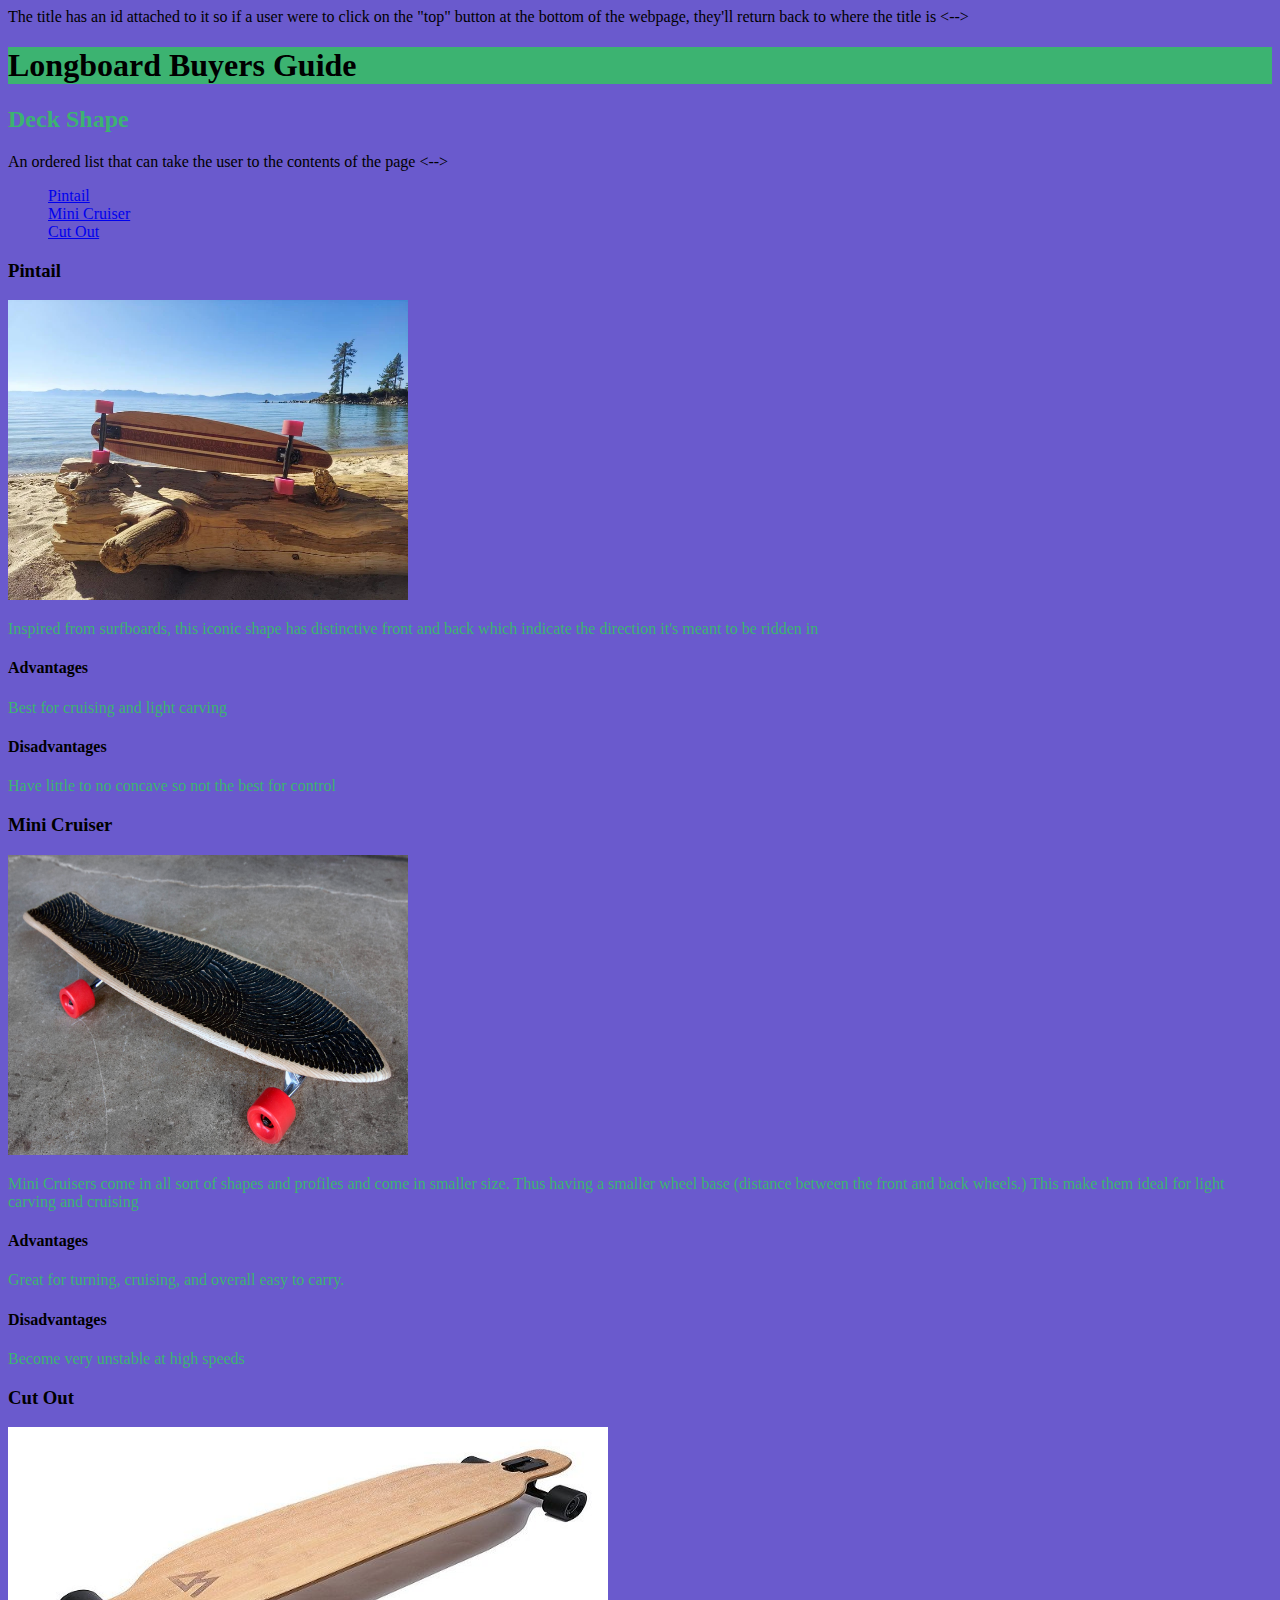
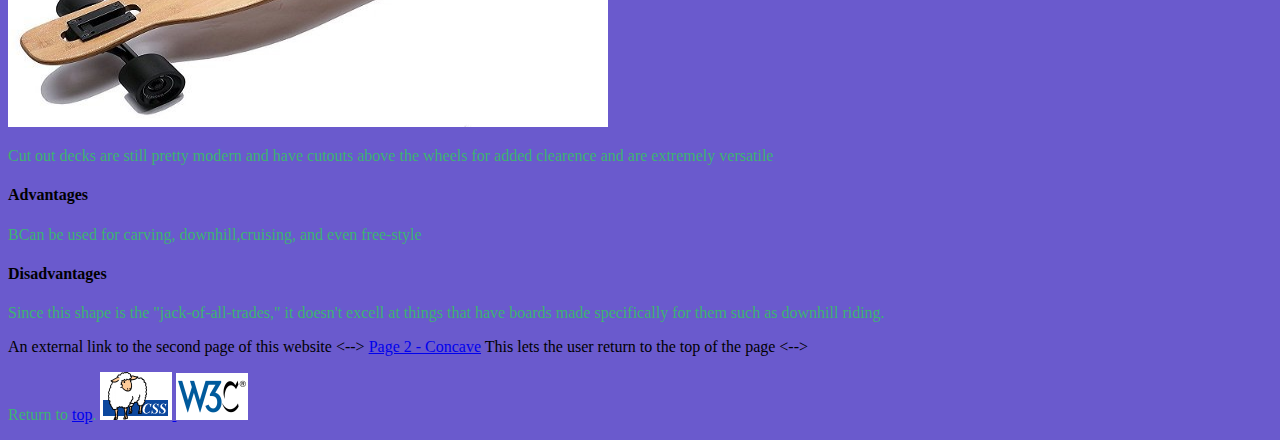
<file: index.html>
<!doctype html>

<html>

	<head>

		<meta charset="UTF-8">

		<title> Longboard Buyers Guide </title>
		
		<link rel="stylesheet" type="text/css" href="Sheet.css" />
	</head>

	<body>
		<!--> The title has an id attached to it so if a user were to click on the "top" button at the bottom of the webpage, they'll return back to where the title is <-->
		<h1 id = "Top"> Longboard Buyers Guide </h1>
		<h2 id = "Deckshape"> Deck Shape </h2>
		<!--> An ordered list that can take the user to the contents of the page <-->
		<ol>
			<li> <a href = "#Pintail"> Pintail </a> </li>
			<li> <a href = "#MiniCruiser">  Mini Cruiser </a> </li>
			<li> <a href = "#CutOut">  Cut Out </a> </li>
		</ol>
		<h3 id = "Pintail"> Pintail </h3>
		<img src = "WoodPintail.jpeg" width = "400" height = "300" alt = "Picture of a wood surfboard like longboard on top of a log at the beach" />
		<p> Inspired from surfboards, this iconic shape has distinctive front and back which indicate the direction it's meant to be ridden in </p>
		<h4> Advantages </h4>
		<p> Best for cruising and light carving </p>
		<h4> Disadvantages </h4>
		<p> Have little to no concave so not the best for control </p>
		<h3 id = "MiniCruiser"> Mini Cruiser </h3>
		<img src = "MiniCruiser.jpeg" width = "400" height = "300" alt = "Picture of a small longboard with a pointed tip, red wheels, and black grip tape patterns on a cement floor" />
		<p> Mini Cruisers come in all sort of shapes and profiles and come in smaller size. Thus having a smaller wheel base (distance between the front and back wheels.) This make them ideal for light carving and cruising </p>
		<h4> Advantages </h4>
		<p> Great for turning, cruising, and overall easy to carry. </p>
		<h4> Disadvantages </h4>
		<p> Become very unstable at high speeds </p>
		<h3 id = "CutOut"> Cut Out </h3>
		<img src = "CutOut.jpeg" width = "600" height = "300" alt = "Picture of a wood cutout longboard on a white background" />
		<p> Cut out decks are still pretty modern and have cutouts above the wheels for added clearence and are extremely versatile </p>
		<h4> Advantages </h4>
		<p> BCan be used for carving, downhill,cruising, and even free-style </p>
		<h4> Disadvantages </h4>
		<p> Since this shape is the "jack-of-all-trades," it doesn't excell at things that have boards made specifically for them such as downhill riding. </p>
		<!--> An external link to the second page of this website <-->
		<a href ="Concave.html">Page 2 - Concave</a>
		<!--> This lets the user return to the top of the page <-->
		<p> Return to
		<a href = "#Top">top</a>.
		<a href = "http://jigsaw.w3.org/css-validator/validator?uri=https://mirsabm.github.io/home/"> <img src= "css.png" alt="CSS Validator"> </a>
		<a href = "https://validator.w3.org/nu/?doc=https%3A%2F%2Fmirsabm.github.io%2Fhome%2F"> <img src="w3c.png" alt ="HTML validator"> </a>
	</body>

</html>
</file>
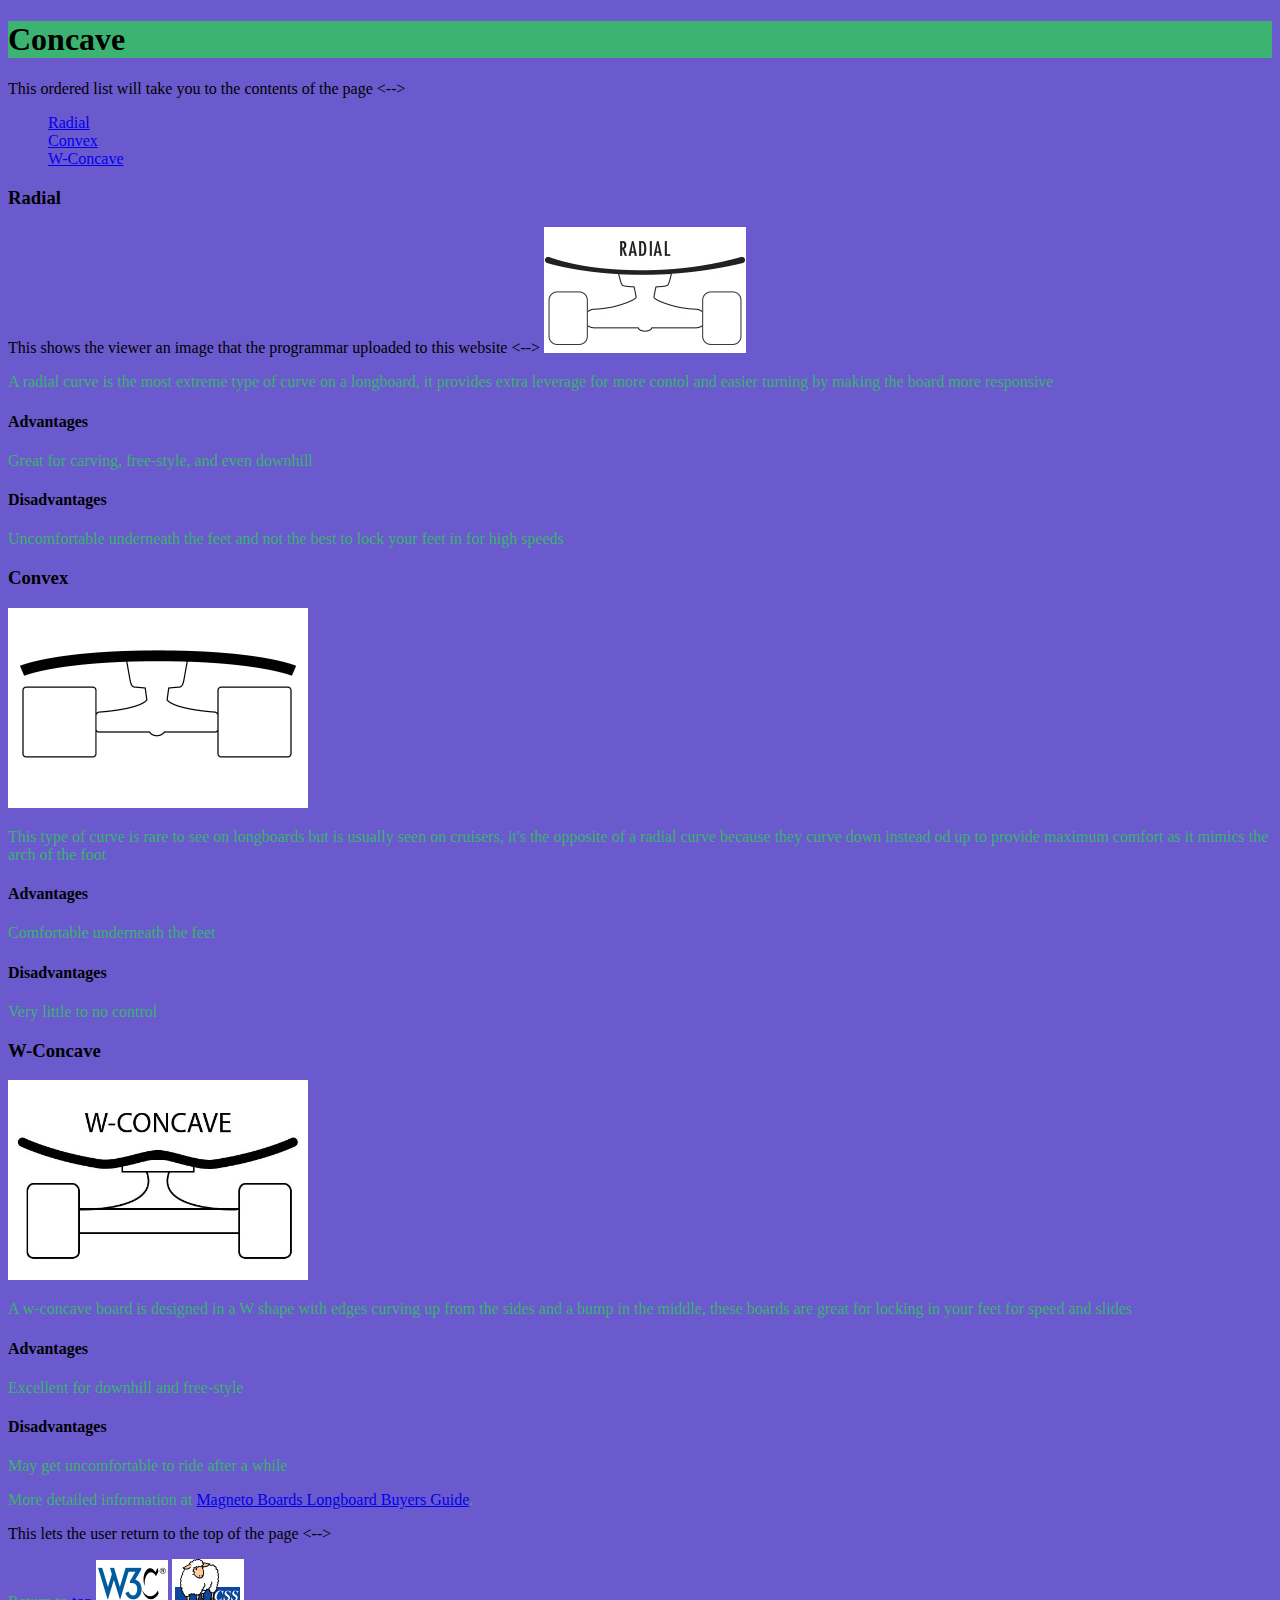
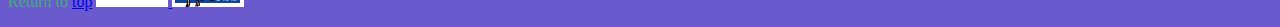
<file: Concave.html>
<!doctype html>

<html>

	<head>

		<meta charset="UTF-8">

		<title> Concave </title>
		
		<link rel="stylesheet" type="text/css" href="Sheet.css" />

	</head>

	<body>
		<a href = "#Top"> </a>
		<h1> Concave </h1>
		<!--> This ordered list will take you to the contents of the page <-->
		<ol>
			<li> <a href = "#Radial"> Radial </a> </li>
			<li> <a href = "#Convex">  Convex </a> </li>
			<li> <a href = "#W-Concave">  W-Concave </a> </li>
		</ol>
		<h3 id = "Radial"> Radial </h3>
		<!--> This shows the viewer an image that the programmar uploaded to this website <-->
		<img src = "radial.jpeg" alt = "Picture of a drawn longboard from the front with a board curving upwards from the sides" />
		<p> A radial curve is the most extreme type of curve on a longboard, it provides extra leverage for more contol and easier turning by making the board more responsive </p>
		<h4> Advantages </h4>
		<p> Great for carving, free-style, and even downhill </p>
		<h4> Disadvantages </h4>
		<p> Uncomfortable underneath the feet and not the best to lock your feet in for high speeds </p>
		<h3 id = "Convex"> Convex </h3>
		<img src = "convex.jpeg" width = "300" height = "200" alt = "Picture of a drawn longboard from the front with a board that curves down from the sides" />
		<p> This type of curve is rare to see on longboards but is usually seen on cruisers, it's the opposite of a radial curve because they curve down instead od up to provide maximum comfort as it mimics the arch of the foot </P>
		<h4> Advantages </h4>
		<p> Comfortable underneath the feet </p>
		<h4> Disadvantages </h4>
		<p> Very little to no control </p>
		<h3 id = "W-Concave"> W-Concave </h3>
		<img src = "Deck-W-Concave.jpeg" width = "300" height = "200" alt = "Picture of a drawn longboard from the front with the deck in a W shape" />
		<p> A w-concave board is designed in a W shape with edges curving up from the sides and a bump in the middle, these boards are great for locking in your feet for speed and slides </p>
		<h4> Advantages </h4>
		<p> Excellent for downhill and free-style </p>
		<h4> Disadvantages </h4>
		<p> May get uncomfortable to ride after a while </p>
		<p> More detailed information at <a href =
"https://magnetoboards.com/pages/longboard-deck-buyers-guide"> Magneto Boards Longboard Buyers Guide</a>. </p>
		<!--> This lets the user return to the top of the page <-->
		<p> Return to
		<a href = "#Top">top</a>
		<a href = "https://validator.w3.org/nu/?doc=https%3A%2F%2Fmirsabm.github.io%2Fhome%2FConcave.html"> <img src = "w3c.png" alt = "HTML Validator"> </a>
		<a href = "https://jigsaw.w3.org/css-validator/validator?uri=https%3A%2F%2Fmirsabm.github.io%2Fhome%2FConcave.html&profile=css3svg&usermedium=all&warning=1&vextwarning=&lang=en"> <img src = "css.png" alt = "CSS Validator"> </a>
	</body>

</html>
</file>
<file: Sheet.css>
h1
{
background: #3CB371
}
p
{
color: #3CB371
}
ol
{
color: #6A5ACD
}
h2
{
color: #3CB371
}
body
{
background: #6A5ACD
}
</file>
